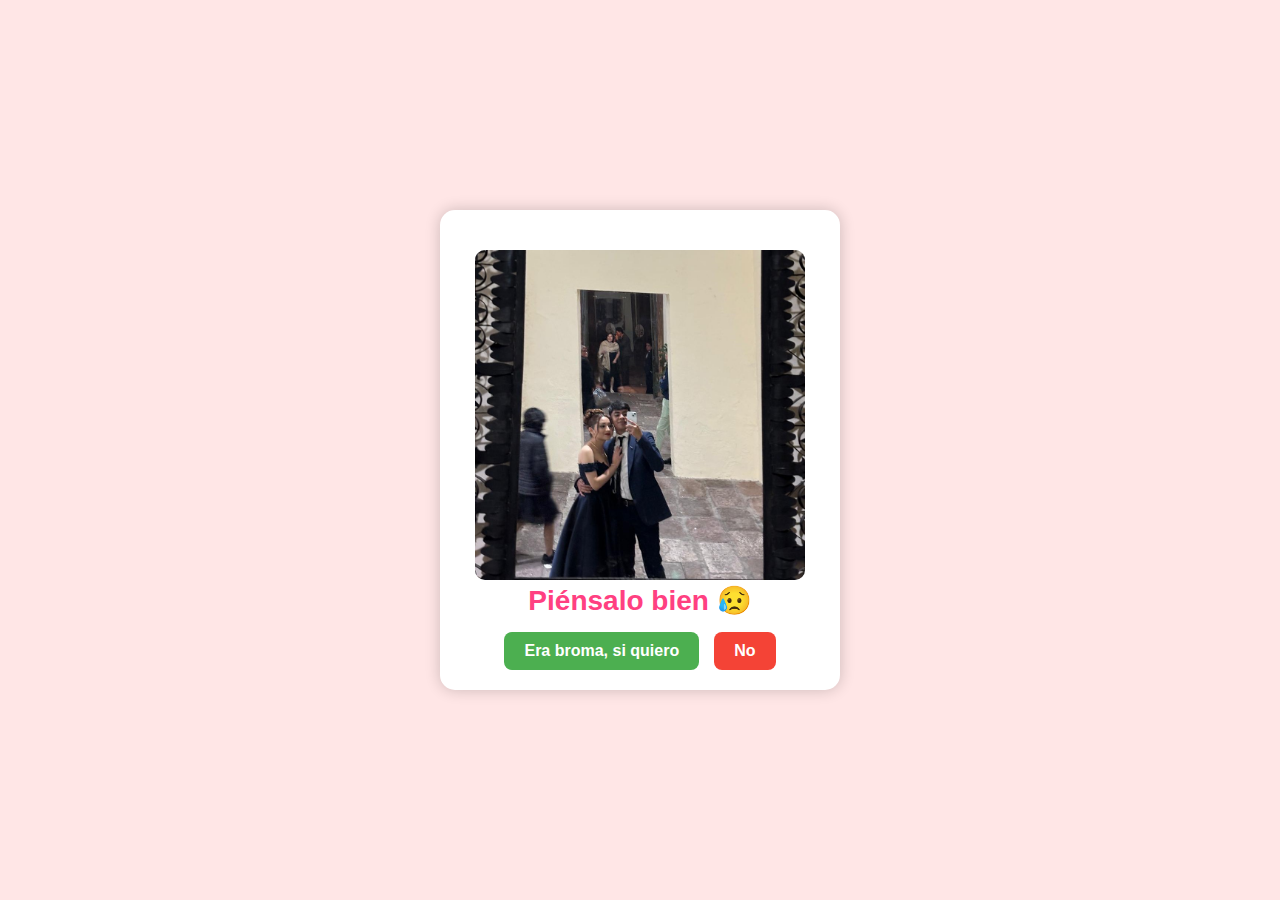
<file: no.html>
<!DOCTYPE html>
<html lang="es">
<head>
    <meta charset="UTF-8">
    <meta name="viewport" content="width=device-width, initial-scale=1.0">
    <link rel="stylesheet" href="style.css">
    <title>Piénsatelo...</title>
</head>
<body>
    <div class="card">
        <div class="img-container">
            <img src="./5.jpg" alt="Imagen especial">
        </div>
        <h1>Piénsalo bien 😥</h1>
        <div class="btn-container">
            <a href="si.html" class="btn yes">Era broma, si quiero</a>
            <a href="no2.html" class="btn no">No</a>
        </div>
    </div>
</body>
</html>
</file>
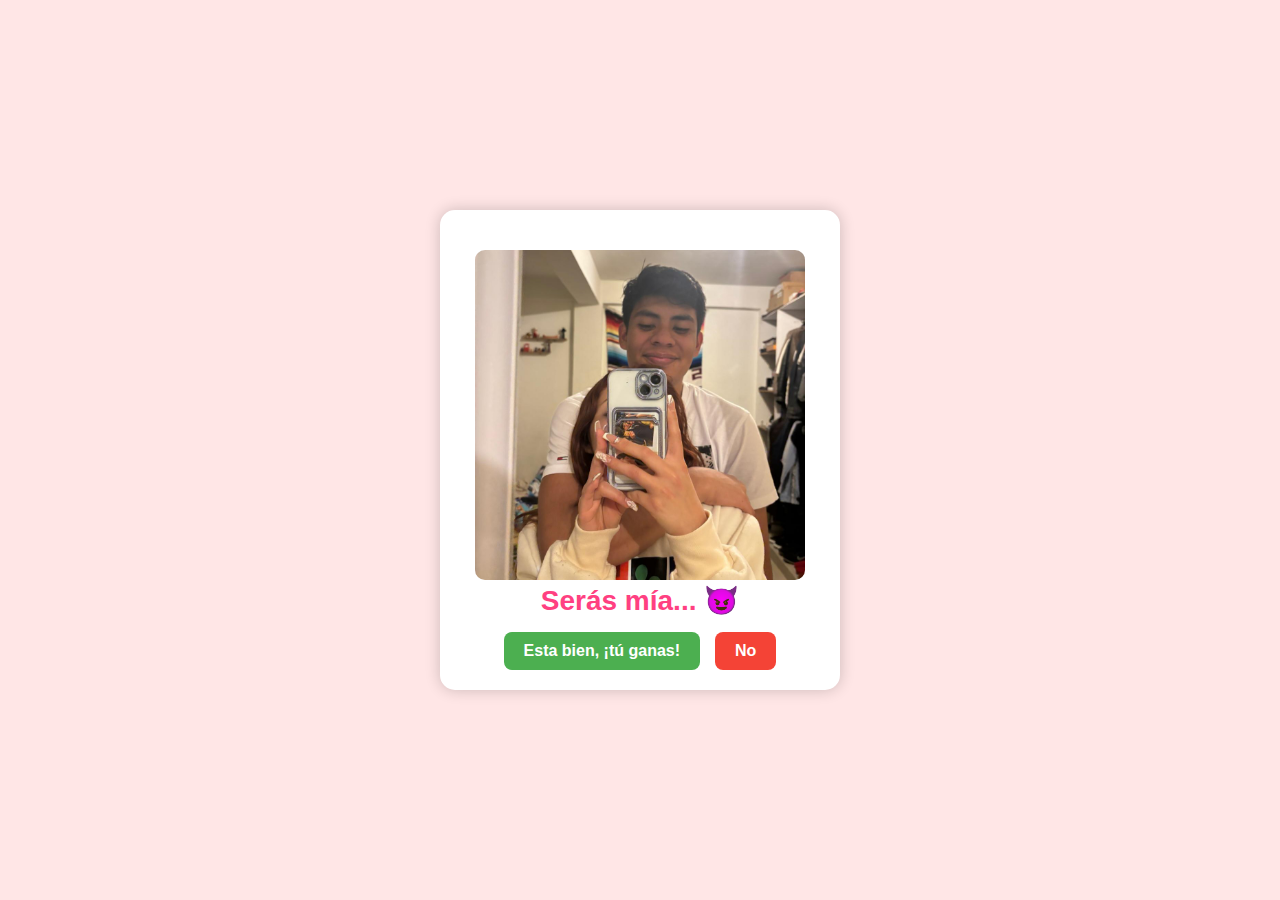
<file: no2.html>
<!DOCTYPE html>
<html lang="es">
<head>
    <meta charset="UTF-8">
    <meta name="viewport" content="width=device-width, initial-scale=1.0">
    <link rel="stylesheet" href="style.css">
    <title>Ultima oportunidad</title>
</head>
<body>
    <div class="card">
        <div class="img-container">
            <img src="./13.jpg" alt="Imagen especial">
        </div>
        <h1>Serás mía... 😈</h1>
        <div class="btn-container">
            <a href="si.html" class="btn yes">Esta bien, ¡tú ganas!</a>
            <a href="#" id="btn-random" class="btn no">No</a>
        </div>
    </div>
    <script src="script.js"></script>
</body>
</html>
</file>
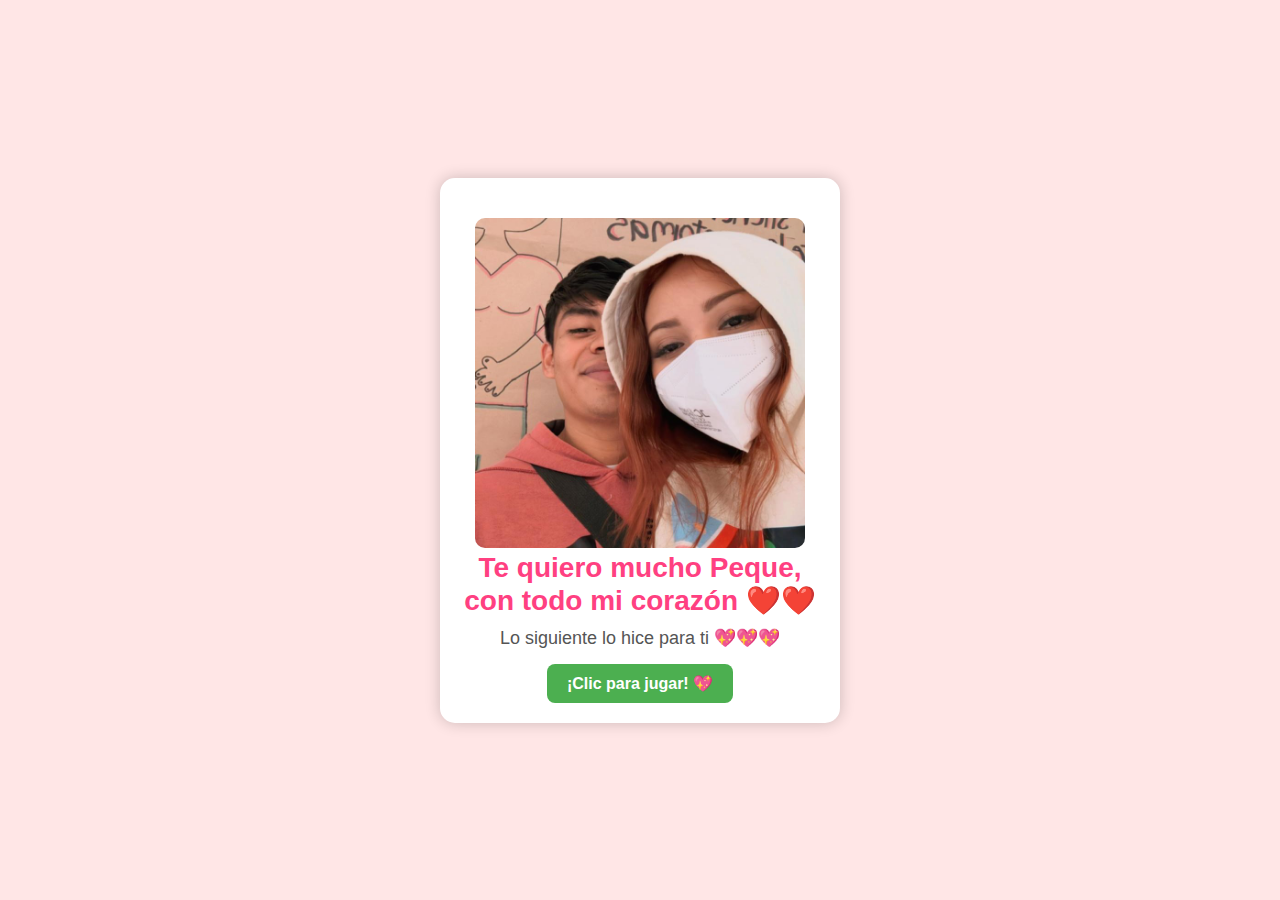
<file: si.html>
<!DOCTYPE html>
<html lang="es">
<head>
    <meta charset="UTF-8">
    <meta name="viewport" content="width=device-width, initial-scale=1.0">
    <link rel="stylesheet" href="style.css">
    <title>Pregunta</title>
</head>
<body>
    <div class="card">
        <div class="img-container">
            <img src="./11.jpg" alt="Imagen especial">
        </div>

        <h1>Te quiero mucho Peque, con todo mi corazón ❤️❤️</h1>
        <p>Lo siguiente lo hice para ti 💖💖💖</p>

        <div class="btn-container">
            <a href="https://aecruz1000.github.io/Game_hearts_from_pame/" class="btn yes">¡Clic para jugar! 💖</a>
        </div>
    </div>
</body>
</html>
</file>
<file: style.css>
* {
    margin: 0;
    padding: 0;
    box-sizing: border-box;
    font-family: Arial, sans-serif;
}

body {
    display: flex;
    justify-content: center;
    align-items: center;
    min-height: 100vh;
    background-color: #ffe6e6;
    text-align: center;
}

.card {
    background: white;
    padding: 20px;
    border-radius: 15px;
    box-shadow: 0px 0px 15px rgba(0, 0, 0, 0.2);
    max-width: 400px;
    text-align: center;
}

h2 {
    font-size: 22px;
    color: #333;
    margin-bottom: 10px;
}

h1 {
    font-size: 28px;
    color: #ff4081;
    margin-bottom: 10px;
}

p {
    font-size: 18px;
    color: #555;
    margin: 5px 0;
}

.btn-container {
    display: flex;
    justify-content: center;
    gap: 15px;
    margin-top: 15px;
}

.btn {
    text-decoration: none;
    padding: 10px 20px;
    border-radius: 8px;
    font-size: 16px;
    font-weight: bold;
    transition: 0.3s;
}

.yes {
    background-color: #4CAF50;
    color: white;
}

.no {
    background-color: #f44336;
    color: white;
}

.btn:hover {
    opacity: 0.8;
}

.gif-container {
    margin-top: 20px;
}

.gif-container img {
    width: 100%;
    max-width: 250px;
    border-radius: 10px;
}

.time {
    font-size: 14px;
    color: #777;
    margin-top: 10px;
}

.img-container {
    margin-top: 20px;
    padding: 0 15px; /* Añadimos margen dentro del contenedor para que la imagen se ajuste */
}

.img-container img {
    width: 100%;
    max-width: 100%; /* Asegura que la imagen no se salga del contenedor */
    border-radius: 10px;
}
</file>
